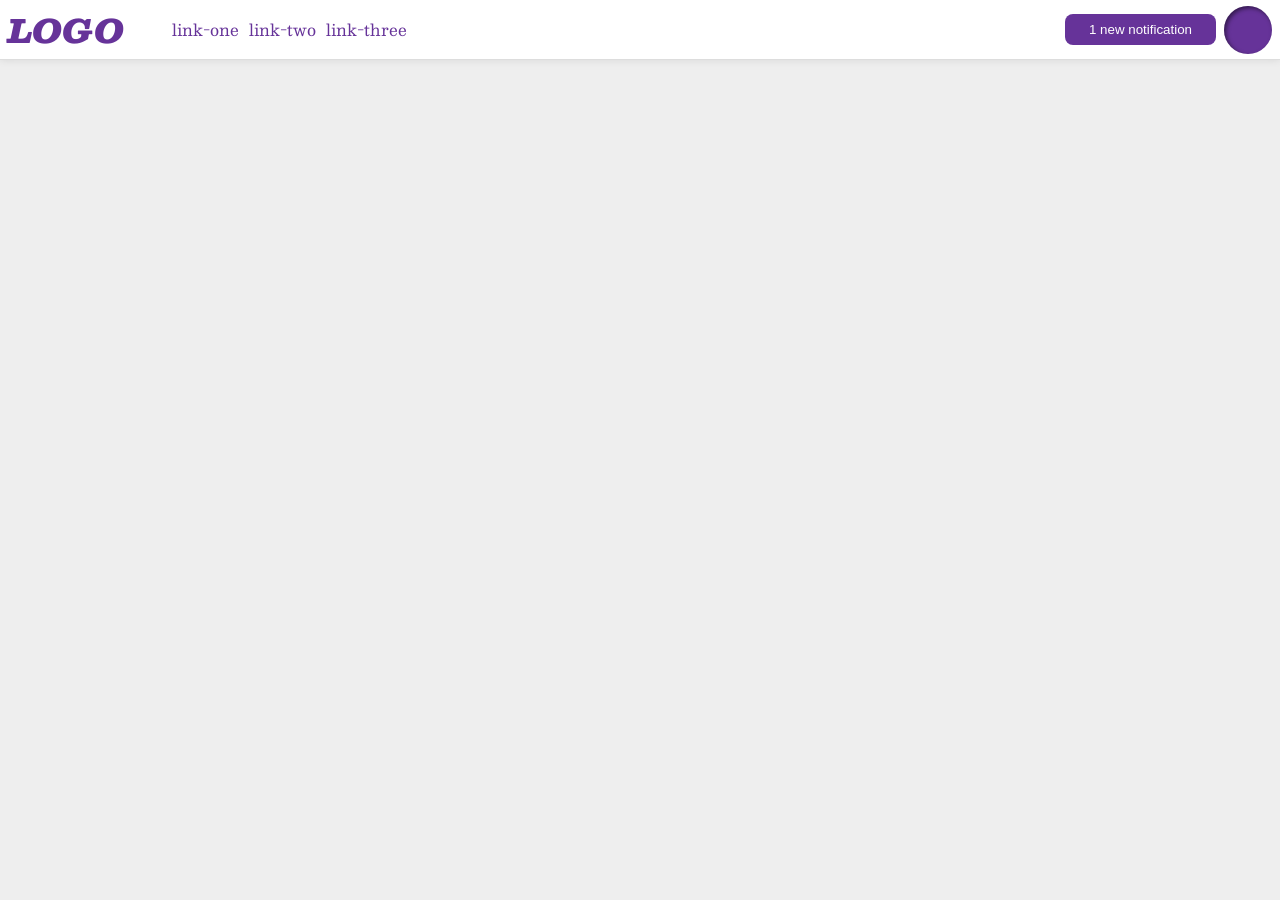
<file: foundations/flex/03-flex-header-2/index.html>
<!doctype html>
<html lang="en">
  <head>
    <meta charset="UTF-8" />
    <meta http-equiv="X-UA-Compatible" content="IE=edge" />
    <meta name="viewport" content="width=device-width, initial-scale=1.0" />
    <title>Flex Header 2</title>
    <link rel="stylesheet" href="style.css" />
  </head>
  <body>
    <div class="header">
      <div class="first">
        <div class="logo">LOGO</div>
        <ul class="links">
          <li><a href="https://google.com">link-one</a></li>
          <li><a href="https://google.com">link-two</a></li>
          <li><a href="https://google.com">link-three</a></li>
        </ul>
      </div>
      <div class="second">
        <button class="notifications">1 new notification</button>
        <div class="profile-image"></div>
      </div>
    </div>
  </body>
</html>
</file>
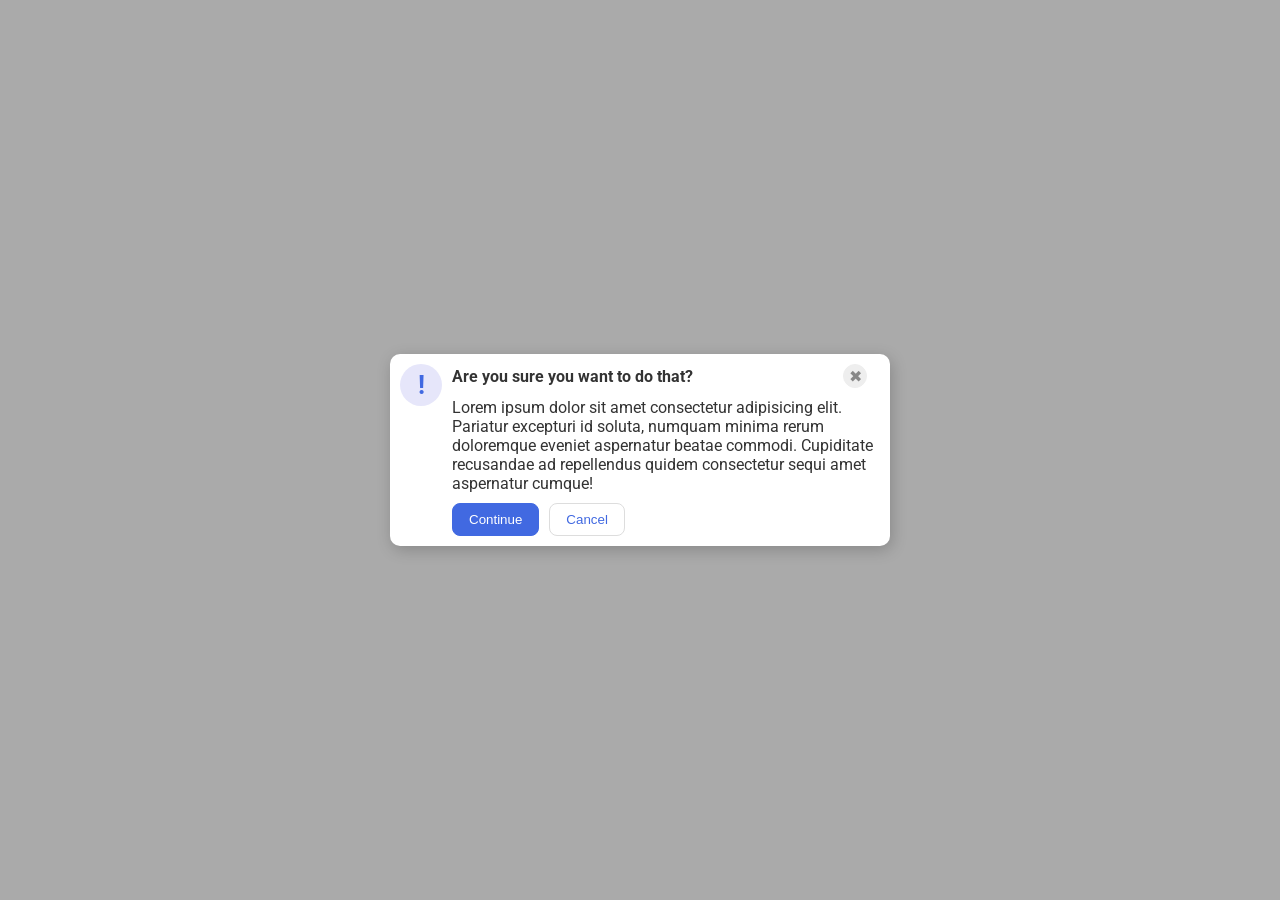
<file: foundations/flex/05-flex-modal/index.html>
<!doctype html>
<html lang="en">
  <head>
    <meta charset="UTF-8" />
    <meta http-equiv="X-UA-Compatible" content="IE=edge" />
    <meta name="viewport" content="width=device-width, initial-scale=1.0" />
    <link rel="stylesheet" href="style.css" />
    <title>Modal</title>
  </head>
  <body>
    <div class="modal">
      <div class="icon">!</div>
      <div class="top">
        <div class="first">
          <div class="header">Are you sure you want to do that?</div>
          <button class="close-button">✖</button>
        </div>
        <div class="text">
          Lorem ipsum dolor sit amet consectetur adipisicing elit. Pariatur
          excepturi id soluta, numquam minima rerum doloremque eveniet
          aspernatur beatae commodi. Cupiditate recusandae ad repellendus quidem
          consectetur sequi amet aspernatur cumque!
        </div>
        <div class="btn">
          <button class="continue">Continue</button>
          <button class="cancel">Cancel</button>
        </div>
      </div>
    </div>
  </body>
</html>
</file>
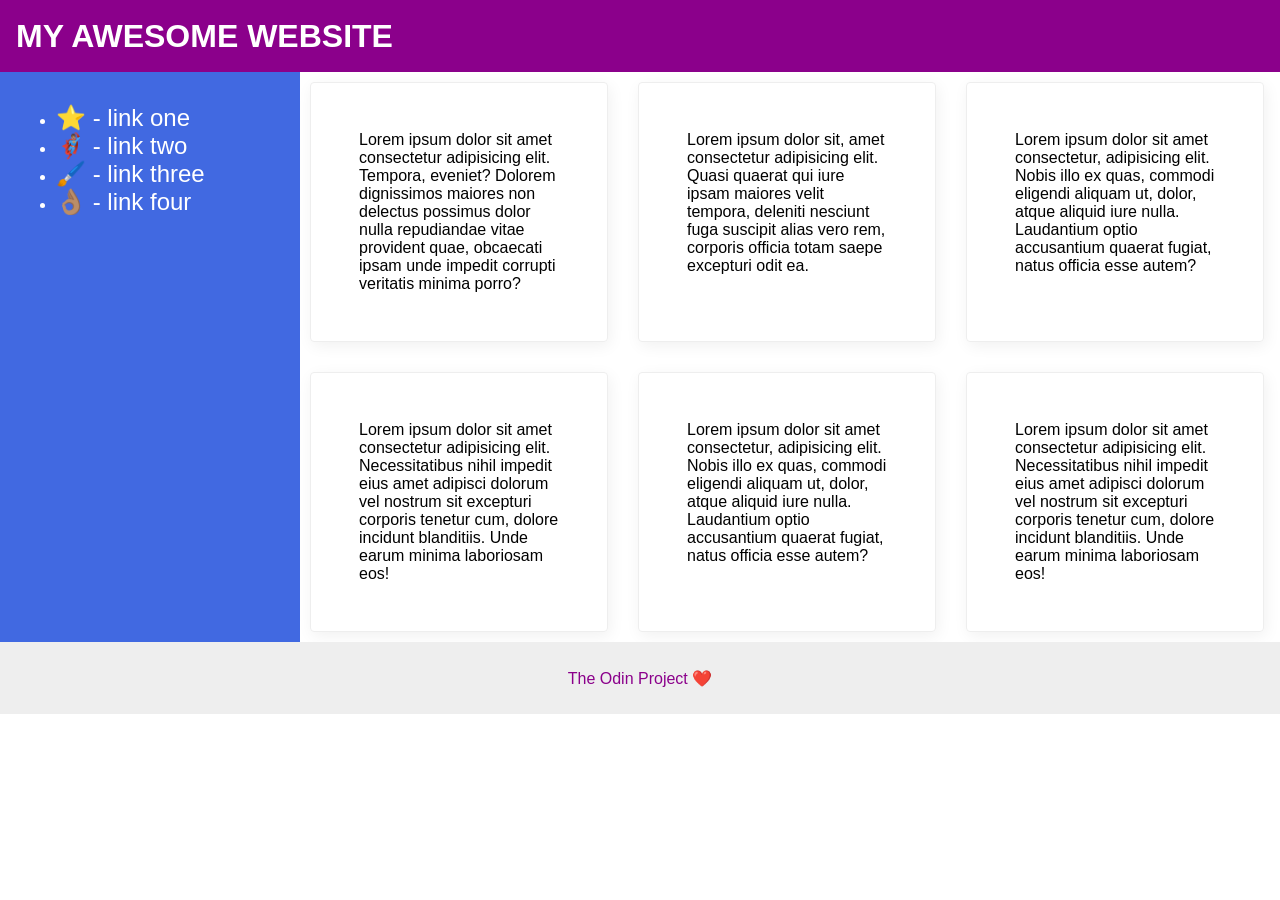
<file: foundations/flex/07-flex-layout-2/index.html>
<!doctype html>
<html lang="en">
  <head>
    <meta charset="UTF-8" />
    <meta http-equiv="X-UA-Compatible" content="IE=edge" />
    <meta name="viewport" content="width=device-width, initial-scale=1.0" />
    <title>The Holy Grail</title>
    <link rel="stylesheet" href="style.css" />
  </head>
  <body>
    <div class="header">MY AWESOME WEBSITE</div>
    <div class="mid">
      <div class="sidebar">
        <ul>
          <li><a href="#">⭐ - link one</a></li>
          <li><a href="#">🦸🏽‍♂️ - link two</a></li>
          <li><a href="#">🖌️ - link three</a></li>
          <li><a href="#">👌🏽 - link four</a></li>
        </ul>
      </div>
      <div class="content">
        <div class="card">
          Lorem ipsum dolor sit amet consectetur adipisicing elit. Tempora,
          eveniet? Dolorem dignissimos maiores non delectus possimus dolor nulla
          repudiandae vitae provident quae, obcaecati ipsam unde impedit
          corrupti veritatis minima porro?
        </div>
        <div class="card">
          Lorem ipsum dolor sit, amet consectetur adipisicing elit. Quasi
          quaerat qui iure ipsam maiores velit tempora, deleniti nesciunt fuga
          suscipit alias vero rem, corporis officia totam saepe excepturi odit
          ea.
        </div>
        <div class="card">
          Lorem ipsum dolor sit amet consectetur, adipisicing elit. Nobis illo
          ex quas, commodi eligendi aliquam ut, dolor, atque aliquid iure nulla.
          Laudantium optio accusantium quaerat fugiat, natus officia esse autem?
        </div>
        <div class="card">
          Lorem ipsum dolor sit amet consectetur adipisicing elit.
          Necessitatibus nihil impedit eius amet adipisci dolorum vel nostrum
          sit excepturi corporis tenetur cum, dolore incidunt blanditiis. Unde
          earum minima laboriosam eos!
        </div>
        <div class="card">
          Lorem ipsum dolor sit amet consectetur, adipisicing elit. Nobis illo
          ex quas, commodi eligendi aliquam ut, dolor, atque aliquid iure nulla.
          Laudantium optio accusantium quaerat fugiat, natus officia esse autem?
        </div>
        <div class="card">
          Lorem ipsum dolor sit amet consectetur adipisicing elit.
          Necessitatibus nihil impedit eius amet adipisci dolorum vel nostrum
          sit excepturi corporis tenetur cum, dolore incidunt blanditiis. Unde
          earum minima laboriosam eos!
        </div>
      </div>
    </div>

    <div class="footer">The Odin Project ❤️</div>
  </body>
</html>
</file>
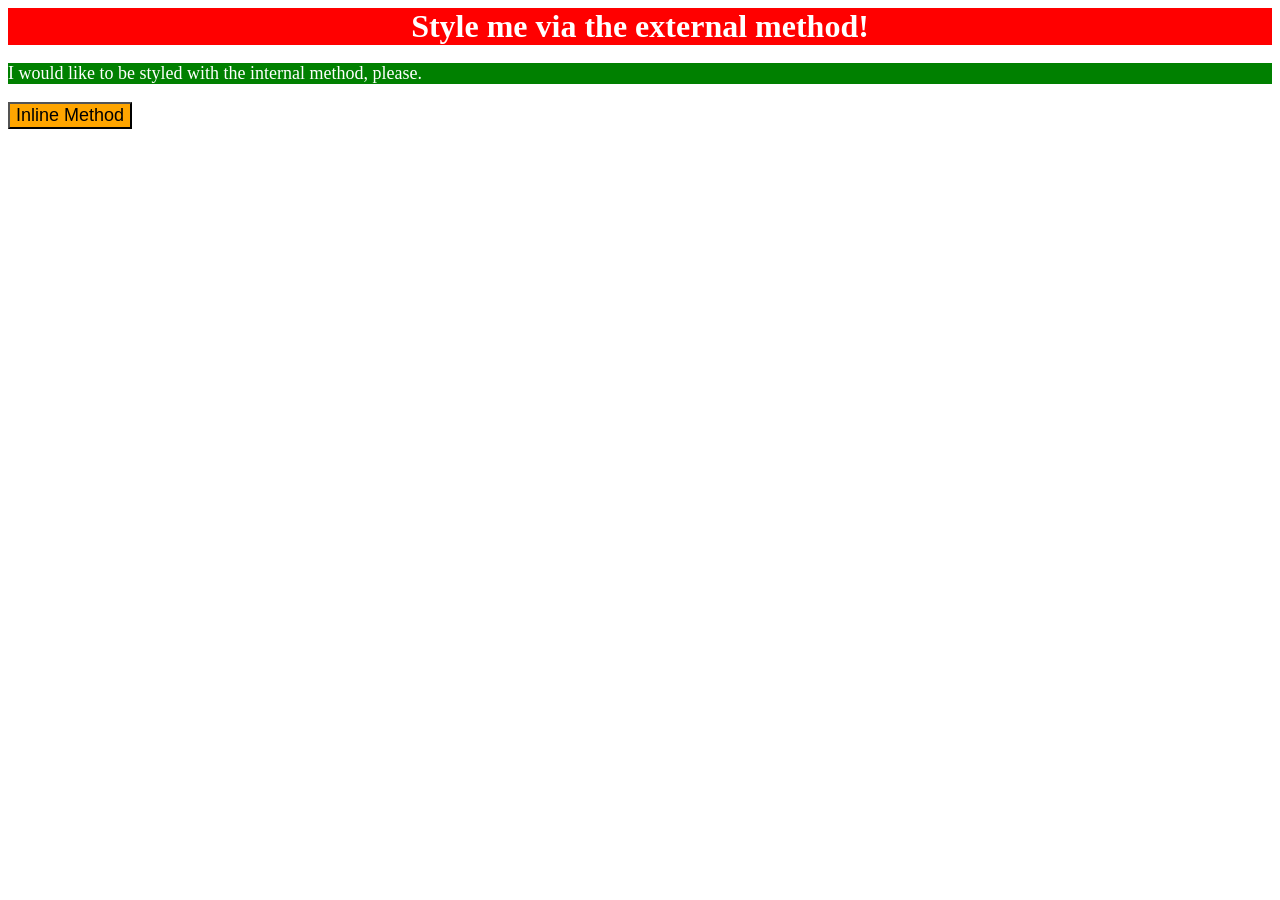
<file: foundations/intro-to-css/01-css-methods/index.html>
<!doctype html>
<html lang="en">
  <head>
    <meta charset="UTF-8" />
    <meta http-equiv="X-UA-Compatible" content="IE=edge" />
    <meta name="viewport" content="width=device-width, initial-scale=1.0" />
    <link rel="stylesheet" href="./css/styles.css" />
    <style>
      p {
        background-color: green;
        color: white;
        font-size: 18px;
      }
    </style>
    <title>Methods for Adding CSS</title>
  </head>
  <body>
    <div>Style me via the external method!</div>
    <p>I would like to be styled with the internal method, please.</p>
    <button style="background-color: orange; font-size: 18px">
      Inline Method
    </button>
  </body>
</html>
</file>
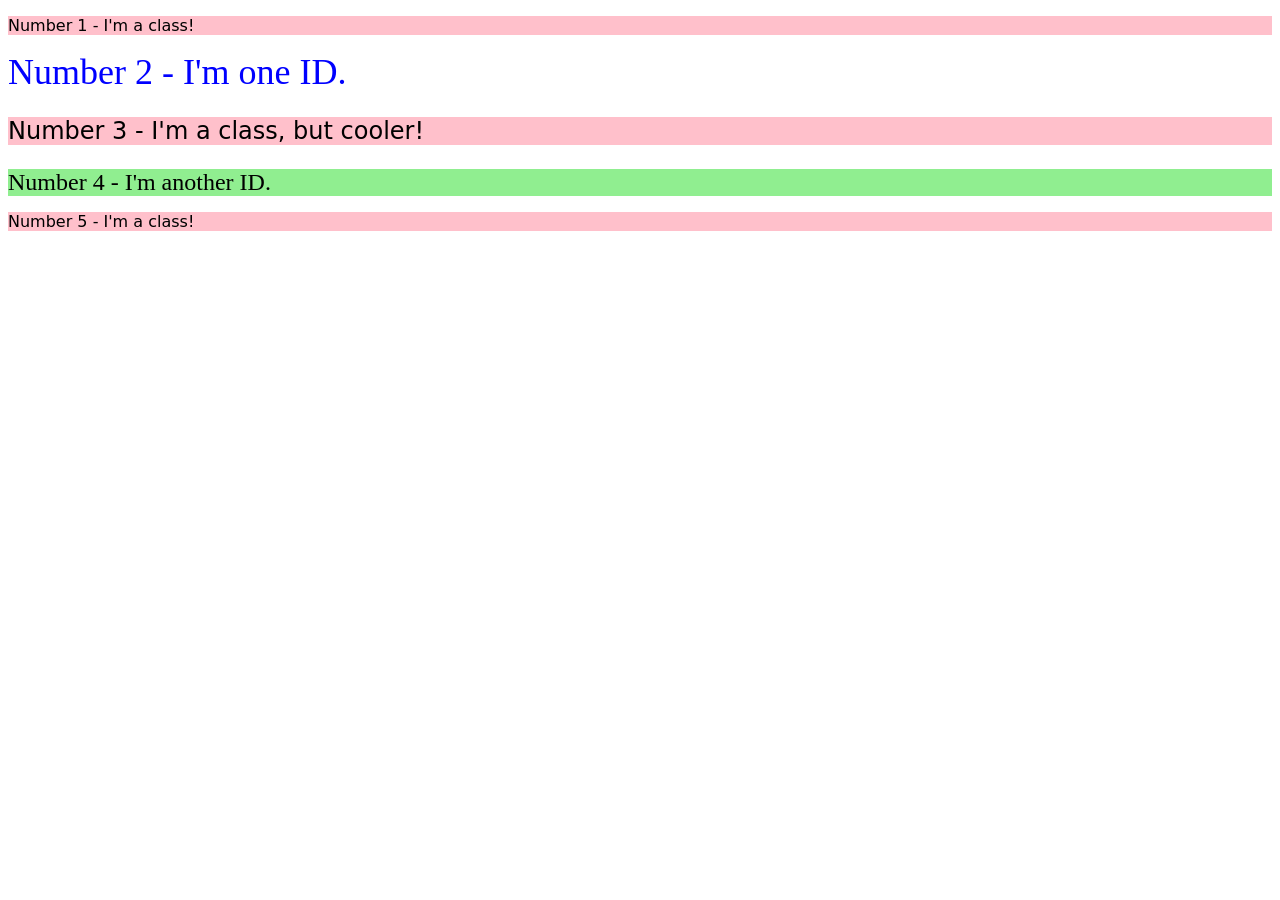
<file: foundations/intro-to-css/02-class-id-selectors/index.html>
<!doctype html>
<html lang="en">
  <head>
    <meta charset="UTF-8" />
    <meta http-equiv="X-UA-Compatible" content="IE=edge" />
    <meta name="viewport" content="width=device-width, initial-scale=1.0" />
    <title>Class and ID Selectors</title>
    <link rel="stylesheet" href="style.css" />
  </head>
  <body>
    <p class="odd">Number 1 - I'm a class!</p>
    <div class="second">Number 2 - I'm one ID.</div>
    <p class="odd third">Number 3 - I'm a class, but cooler!</p>
    <div class="fourth">Number 4 - I'm another ID.</div>
    <p class="odd">Number 5 - I'm a class!</p>
  </body>
</html>
</file>
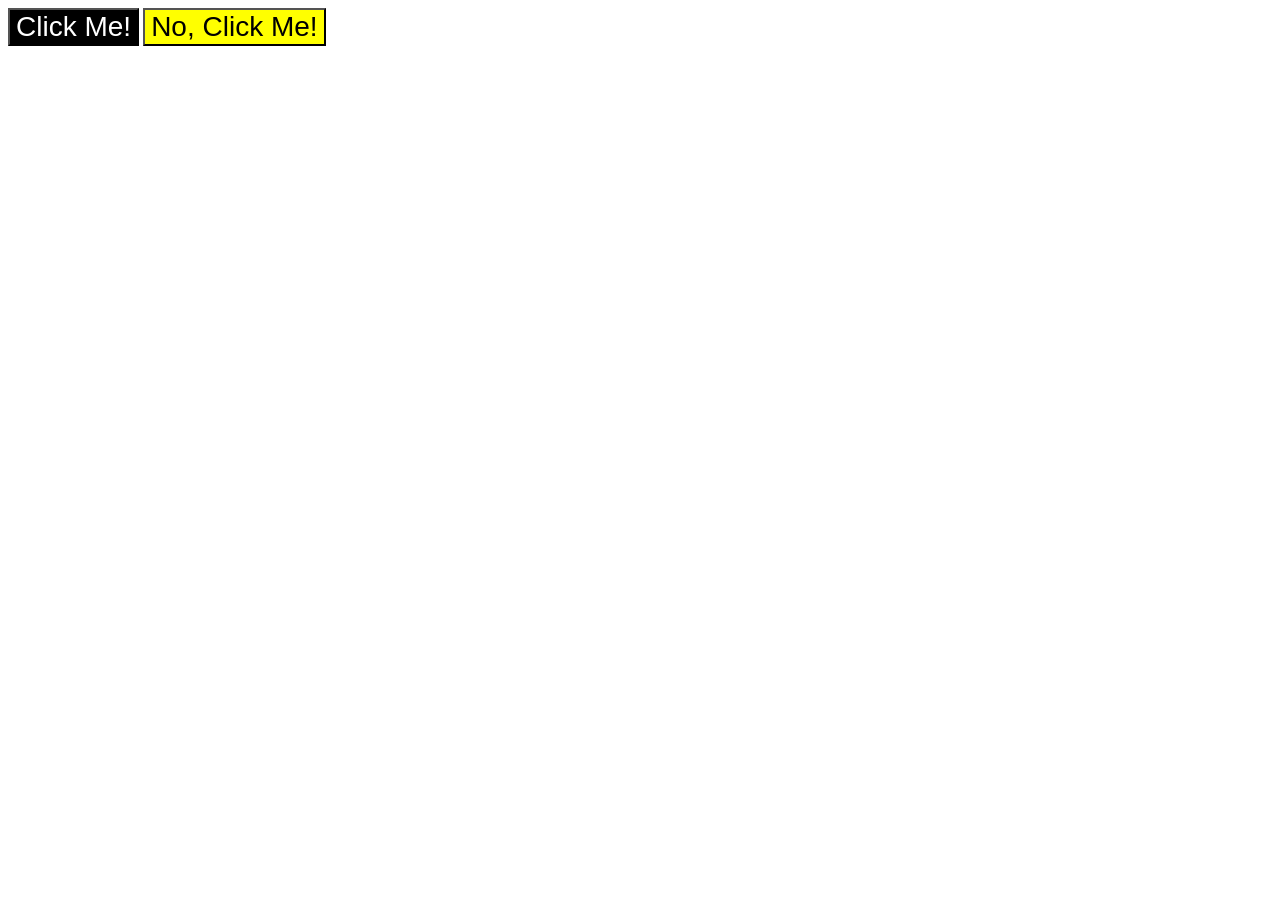
<file: foundations/intro-to-css/03-grouping-selectors/index.html>
<!doctype html>
<html lang="en">
  <head>
    <meta charset="UTF-8" />
    <meta http-equiv="X-UA-Compatible" content="IE=edge" />
    <meta name="viewport" content="width=device-width, initial-scale=1.0" />
    <title>Grouping Selectors</title>
    <link rel="stylesheet" href="style.css" />
  </head>
  <body>
    <button class="button first">Click Me!</button>
    <button class="button second">No, Click Me!</button>
  </body>
</html>
</file>
<file: foundations/flex/03-flex-header-2/style.css>
/* this is some magical font-importing.  
you'll learn about it later. */
@import url("https://fonts.googleapis.com/css2?family=Besley:ital,wght@0,400;1,900&display=swap");

body {
  margin: 0;
  background: #eee;
  font-family: Besley, serif;
}

.header {
  background: white;
  border-bottom: 1px solid #ddd;
  box-shadow: 0 0 8px rgba(0, 0, 0, 0.1);
  display: flex;
  justify-content: space-between;
  align-items: center;
  flex-wrap: wrap;
}

.profile-image {
  background: rebeccapurple;
  box-shadow: inset 2px 2px 4px rgba(0, 0, 0, 0.5);
  border-radius: 50%;
  width: 48px;
  height: 48px;
  margin-right: 8px;
}

.logo {
  color: rebeccapurple;
  font-size: 32px;
  font-weight: 900;
  font-style: italic;
  margin-left: 8px;
}

button {
  border: none;
  border-radius: 8px;
  background: rebeccapurple;
  color: white;
  padding: 8px 24px;
}

a {
  /* this removes the line under our links */
  text-decoration: none;
  color: rebeccapurple;
}

ul {
  list-style-type: none;
  display: flex;
  gap: 10px;
}
.first {
  display: flex;
  gap: 8px;
  align-items: center;
}
.second {
  display: flex;
  gap: 8px;
  align-items: center;
}
</file>
<file: foundations/flex/05-flex-modal/style.css>
@import url("https://fonts.googleapis.com/css2?family=Roboto:wght@400;700&display=swap");

html,
body {
  height: 100%;
}

body {
  font-family: Roboto, sans-serif;
  margin: 0;
  background: #aaa;
  color: #333;
  /* I'll give you this one for free lol */
  display: flex;
  align-items: center;
  justify-content: center;
}

.modal {
  background: white;
  width: 480px;
  border-radius: 10px;
  box-shadow: 2px 4px 16px rgba(0, 0, 0, 0.2);
  display: flex;
  align-items: flex-start;
  gap: 10px;
  padding: 10px;
}
.top {
  display: flex;
  gap: 10px;
  flex-direction: column;
  justify-content: space-evenly;
  align-items: flex-start;
}
.text {
  justify-content: center;
}

.btn {
  display: flex;
  justify-content: center;
  align-items: center;
  gap: 10px;
}

.icon {
  color: royalblue;
  font-size: 26px;
  font-weight: 700;
  background: lavender;
  min-width: 42px;
  height: 42px;
  border-radius: 50%;
  display: flex;
  align-items: center;
  justify-content: center;
}

.close-button {
  background: #eee;
  border-radius: 50%;
  color: #888;
  font-weight: 400;
  font-size: 16px;
  height: 24px;
  width: 24px;
  display: flex;
  align-items: center;
  justify-content: center;
  border: 1px solid #eee;
  padding: 0;
  align-self: flex-end;
}

button {
  cursor: pointer;
  padding: 8px 16px;
  border-radius: 8px;
}

button.continue {
  background: royalblue;
  border: 1px solid royalblue;
  color: white;
}

button.cancel {
  background: white;
  border: 1px solid #ddd;
  color: royalblue;
}
.first {
  display: flex;
  justify-content: space-between;
  align-items: center;
  font-weight: bold;
  gap: 150px;
}
</file>
<file: foundations/flex/07-flex-layout-2/style.css>
body {
  font-family:
    -apple-system, BlinkMacSystemFont, "Segoe UI", Roboto, Oxygen, Ubuntu,
    Cantarell, "Open Sans", "Helvetica Neue", sans-serif;
  margin: 0;
  min-height: 100vh;
  display: flex;
  flex-direction: column;
}

.header {
  display: flex;
  height: 72px;
  font-size: 32px;
  font-weight: 900;
  background: darkmagenta;
  color: white;
  align-items: center;
  padding-left: 16px;
}
.mid {
  display: flex;
}
.footer {
  display: flex;
  flex-direction: column;
  height: 72px;
  background: #eee;
  color: darkmagenta;
  justify-content: center;
  align-items: center;
}

.sidebar {
  width: 300px;
  background: royalblue;
  box-sizing: border-box;
  color: white;
  padding: 16px;
}
a {
  text-decoration: none;
  color: white;
  font-size: 24px;
}
.content {
  display: flex;
  flex: 2;
  gap: 10px;
  flex-wrap: wrap;
}
.card {
  margin: 10px;
  border: 1px solid #eee;
  box-shadow: 2px 4px 16px rgba(0, 0, 0, 0.06);
  border-radius: 4px;
  max-width: 200px;
  padding: 48px;
}
</file>
<file: foundations/intro-to-css/01-css-methods/css/styles.css>
div {
  background-color: red;
  color: white;
  font-size: 32px;
  text-align: center;
  font-weight: bold;
}
</file>
<file: foundations/intro-to-css/02-class-id-selectors/style.css>
/* Add CSS Styling */
.odd {
  background-color: pink;
  font-family: "Verdana", "DejaVu Sans", "sans-serif";
}
.second {
  color: blue;
  font-size: 36px;
}
.odd.third,
.fourth {
  font-size: 24px;
}
.fourth {
  background-color: lightgreen;
}
</file>
<file: foundations/intro-to-css/03-grouping-selectors/style.css>
/* Add CSS Styling */
.first {
  background-color: black;
  color: white;
}
.second {
  background-color: yellow;
}
.button.first,
.button.second {
  font-size: 28px;
  font-family: "helvetica", "Times New Roman", Times, "sans-serif";
}
/* alternatively can just do .button or can remove the button class all together and group with .first,.second */
</file>
